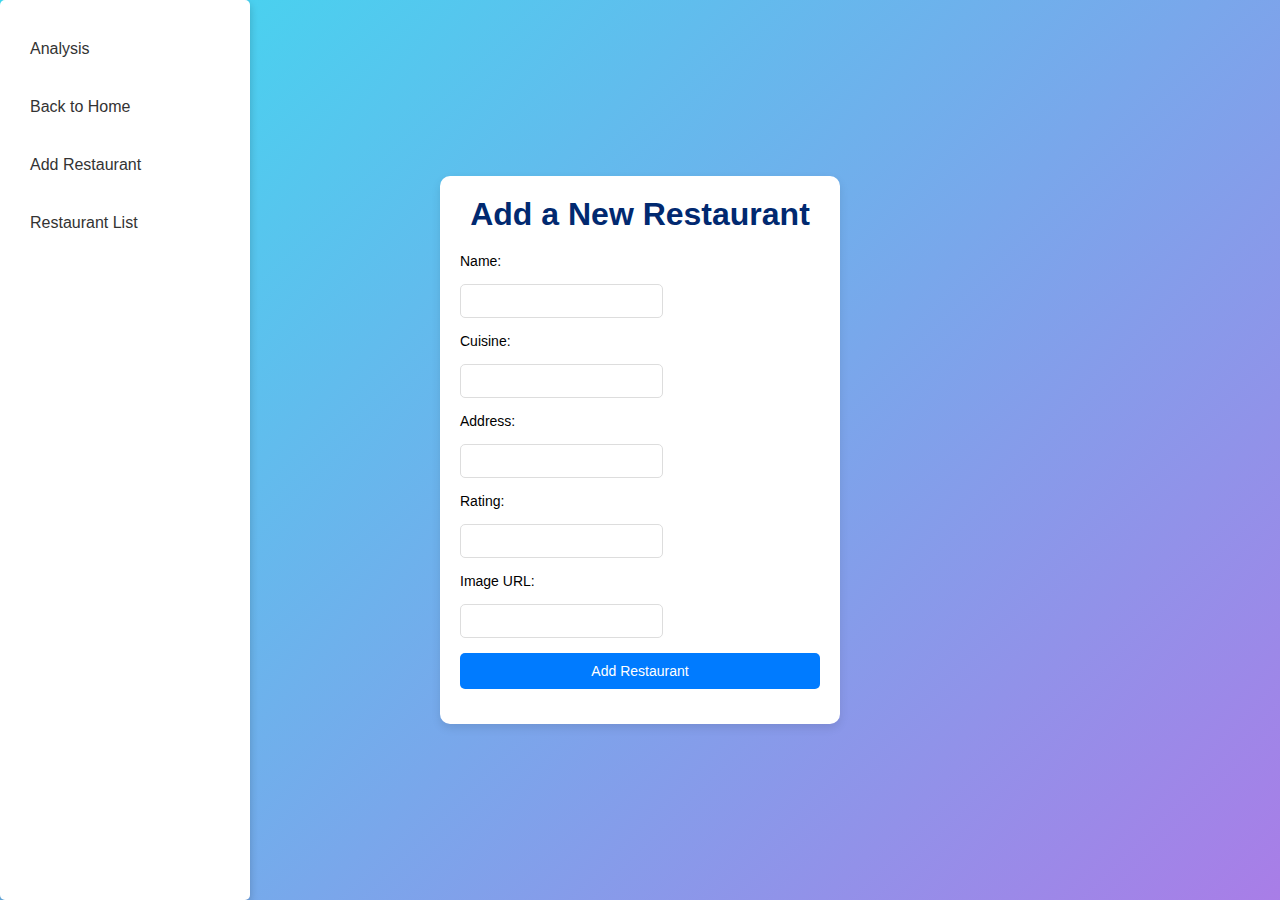
<file: templates/add_restaurant.html>
<!DOCTYPE html>
<html>
<head>
    <title>Add Restaurant</title>

    <!-- General Page Styling -->
    <style>
        /* Base Reset */
        * {
            margin: 0;
            padding: 0;
            box-sizing: border-box;
        }

        /* 3D Animated Background */
        body {
            font-family: Arial, sans-serif;
            height: 100vh;
            display: flex;
            justify-content: center;
            align-items: center;
            background: linear-gradient(-45deg, #ff6a95, #00c6ff, #cc5ee4, #3edbf0);
            background-size: 400% 400%;
            animation: gradientBG 15s ease infinite;
            transition: background 0.5s ease;
        }

        /* Keyframes for smooth background color animation */
        @keyframes gradientBG {
            0% { background-position: 0% 50%; }
            50% { background-position: 100% 50%; }
            100% { background-position: 0% 50%; }
        }

        /* Main Container */
        .container {
            display: flex;
            justify-content: center;
            align-items: center;
            height: 100%;
            width: 100%;
        }

        /* Sidebar Styling */
        .sidebar {
            background: #fff;
            box-shadow: 0px 4px 8px rgba(0, 0, 0, 0.2);
            border-radius: 5px;
            width: 250px;
            padding: 20px;
            display: flex;
            flex-direction: column;
            height: 400px;
            position: absolute;
            left: 0;
            top: 0;
            height: 100%;
        }

        .sidebar a {
            text-decoration: none;
            color: #333;
            font-size: 16px;
            margin: 10px 0;
            padding: 10px;
            transition: background-color 0.3s ease;
            border-radius: 4px;
        }

        .sidebar a:hover {
            background-color: #007bff;
            color: #ffffff;
        }

        /* Form Styling */
        .form-container {
            background-color: #ffffff;
            box-shadow: 0px 4px 10px rgba(0, 0, 0, 0.1);
            border-radius: 10px;
            padding: 20px;
            width: 400px;
        }

        h1 {
            color: #012970;
            text-align: center;
            margin-bottom: 20px;
        }

        label,
        input,
        button {
            display: block;
            font-size: 14px;
            margin-bottom: 15px;
        }

        input {
            padding: 8px 10px;
            border: 1px solid #ddd;
            border-radius: 5px;
        }

        button {
            cursor: pointer;
            background-color: #007bff;
            color: white;
            padding: 10px 20px;
            border: none;
            border-radius: 5px;
            width: 100%;
            transition: background-color 0.3s ease;
        }

        button:hover {
            background-color: #0056b3;
        }

    </style>
</head>
<body>
    <!-- Main Wrapper -->
    <div class="container">

        <!-- Sidebar with Navigation Options -->
        <div class="sidebar">
            <a href="/admin">Analysis</a>
            <a href="/">Back to Home</a>
            <a href="/admin/add-restaurant">Add Restaurant</a>
            <a href="/admin/restaurant-list">Restaurant List</a>
        </div>

        <!-- Main Content Area -->
        <div class="form-container">
            <h1>Add a New Restaurant</h1>
            <form method="POST">
                <label>Name:</label>
                <input type="text" name="name" required>

                <label>Cuisine:</label>
                <input type="text" name="cuisine" required>

                <label>Address:</label>
                <input type="text" name="address" required>

                <label>Rating:</label>
                <input type="number" step="0.1" name="rating" required>

                <label>Image URL:</label>
                <input type="text" name="image_url" required>

                <button type="submit">Add Restaurant</button>
            </form>
        </div>
    </div>
</body>
</html>
</file>
